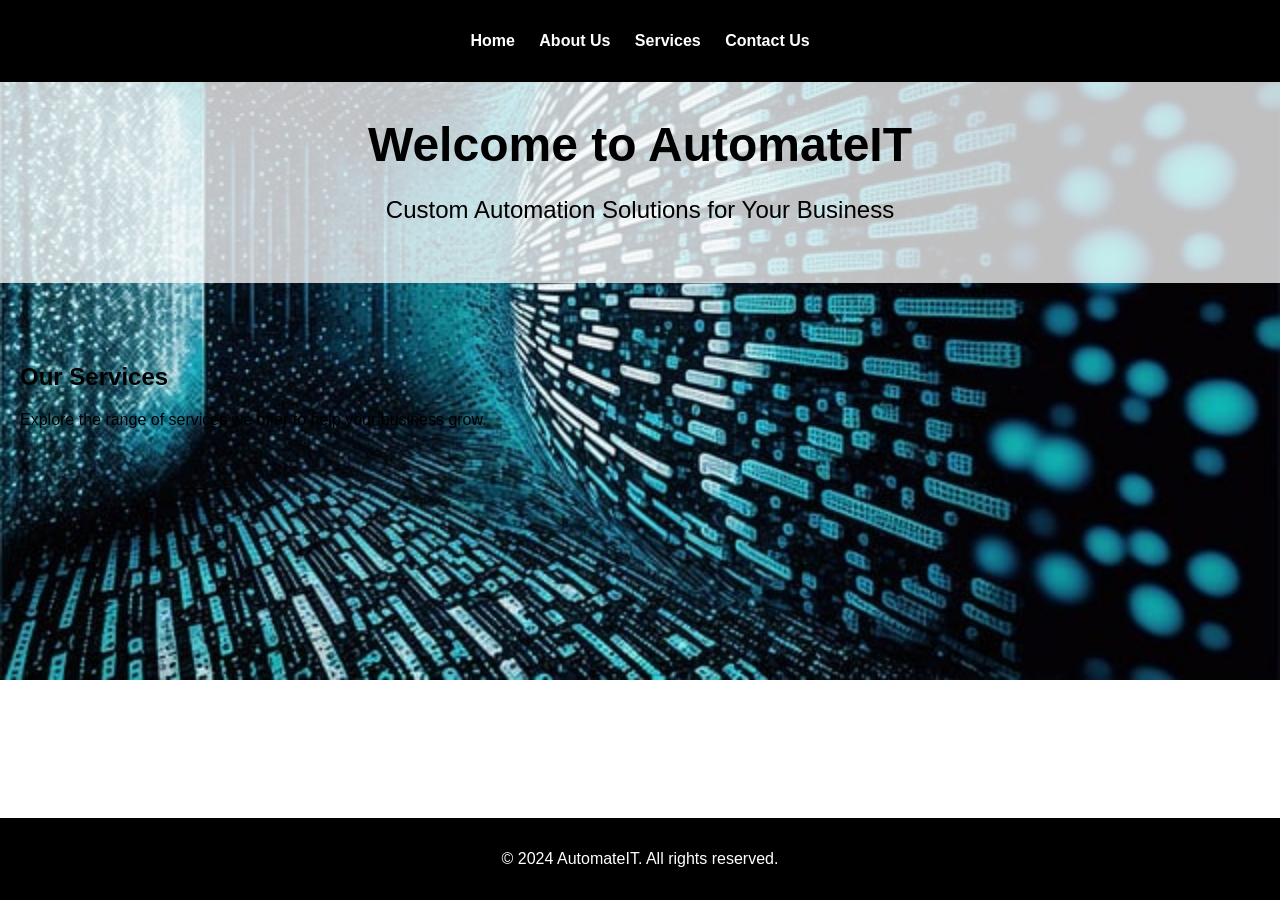
<file: index.html>
<!DOCTYPE html>
<html lang="en">
<head>
    <meta charset="UTF-8">
    <meta name="viewport" content="width=device-width, initial-scale=1.0">
    <title>Home | AutomateIT</title>
    <style>
        /* General Styles */
        body {
            font-family: Arial, sans-serif;
            margin: 0;
            padding: 0;
            box-sizing: border-box;
            background: url('images/homepage background.jpg') no-repeat center center/cover;
            color: #000; /* Black text color */
        }

        header {
            background: #000; /* Black background */
            color: #fff; /* White text color */
            padding: 1rem 0;
            text-align: center;
        }

        nav ul {
            list-style: none;
            padding: 0;
        }

        nav ul li {
            display: inline;
            margin: 0 10px;
        }

        nav ul li a {
            color: #fff; /* White text color */
            text-decoration: none;
            font-weight: bold;
        }

        .hero {
            background: rgba(255, 255, 255, 0.75); /* Semi-transparent white background */
            padding: 35px 20px;
            text-align: center;
            color: #000; /* Black text color */
        }

        .hero h1 {
            font-size: 3rem;
            margin: 0;
        }

        .hero p {
            font-size: 1.5rem;
        }

        .cta {
            background: #00aaff;
            color: #fff;
            padding: 10px 20px;
            text-decoration: none;
            border-radius: 5px;
            margin-top: 20px;
            display: inline-block;
        }

        section {
            padding: 60px 20px;
        }

        footer {
            background: #000; /* Black background */
            color: #fff; /* White text color */
            text-align: center;
            padding: 1rem 0;
            position: fixed;
            bottom: 0;
            width: 100%;
        }

        h1, h2 {
            color: #000; /* Black text color */
        }
    </style>
</head>
<body>
    <header>
        <nav>
            <ul>
                <li><a href="index.html">Home</a></li>
                <li><a href="about.html">About Us</a></li>
                <li><a href="services.html">Services</a></li>
                <!--<li><a href="portfolio.html">Portfolio</a></li>
                <li><a href="blog.html">Blog</a></li>-->
                <li><a href="contact.html">Contact Us</a></li>
            </ul>
        </nav>
    </header>
    <section class="hero">
        <h1>Welcome to AutomateIT</h1>
        <p>Custom Automation Solutions for Your Business</p>
        <!--<a href="services.html" class="cta">Learn More</a>-->
    </section>
    <section class="highlights">
        <h2>Our Services</h2>
        <p>Explore the range of services we offer to help your business grow.</p>
    </section>
    <footer>
        <p>&copy; 2024 AutomateIT. All rights reserved.</p>
    </footer>
</body>
</html>
</file>
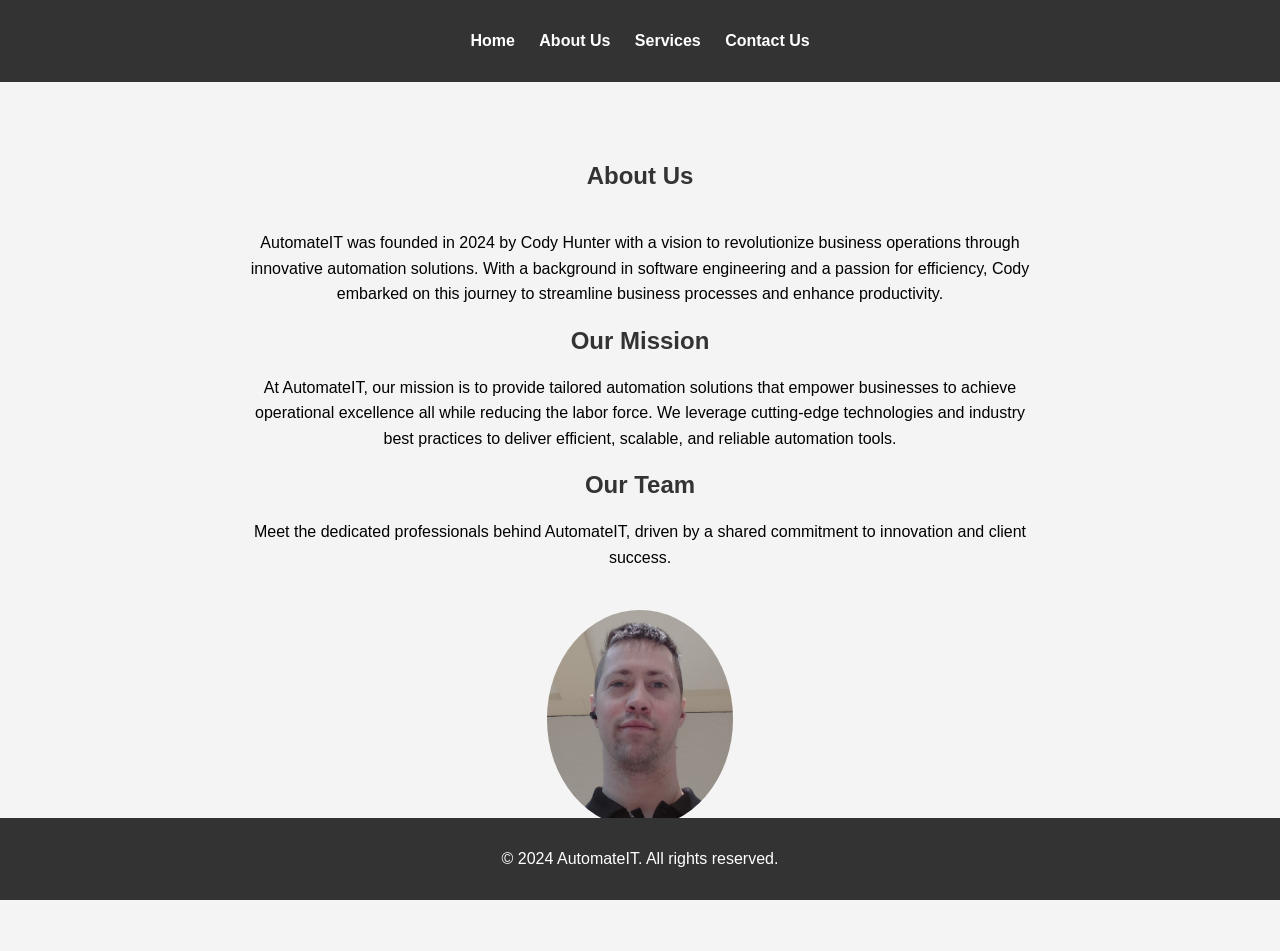
<file: about.html>
<!DOCTYPE html>
<html lang="en">
<head>
    <meta charset="UTF-8">
    <meta name="viewport" content="width=device-width, initial-scale=1.0">
    <title>About Us | AutomateIT</title>
    <link rel="stylesheet" href="styles.css">
    <style>
        /* Additional Inline Styles for About Us Page */
        .about {
            text-align: center;
            padding: 60px 20px;
        }

        .about img {
            max-width: 15%; /* Adjusted size: half of the original size */
            border-radius: 50%;
            margin-top: 20px;
        }
    </style>
</head>
<body>
    <header>
        <nav>
            <ul>
                <li><a href="index.html">Home</a></li>
                <li><a href="about.html">About Us</a></li>
                <li><a href="services.html">Services</a></li>
                <!--<li><a href="portfolio.html">Portfolio</a></li>
                <li><a href="blog.html">Blog</a></li>-->
                <li><a href="contact.html">Contact Us</a></li>
            </ul>
        </nav>
    </header>
    <section class="about">
        <h1>About Us</h1>
        <p>AutomateIT was founded in 2024 by Cody Hunter with a vision to revolutionize business operations through innovative automation solutions. With a background in software engineering and a passion for efficiency, Cody embarked on this journey to streamline business processes and enhance productivity.</p>
        
        <h2>Our Mission</h2>
        <p>At AutomateIT, our mission is to provide tailored automation solutions that empower businesses to achieve operational excellence all while reducing the labor force. We leverage cutting-edge technologies and industry best practices to deliver efficient, scalable, and reliable automation tools.</p>
        
        <h2>Our Team</h2>
        <p>Meet the dedicated professionals behind AutomateIT, driven by a shared commitment to innovation and client success.</p>
        
        <div class="founder">
            <img src="images/cody.jpg" alt="Owner and Founder" title="Owner and Founder, Cody Hunter">
            <div class="founder-details">
                <h3>Owner and Founder</h3>
            </div>
        </div>
    </section>
    <footer>
        <p>&copy; 2024 AutomateIT. All rights reserved.</p>
    </footer>
</body>
</html>
</file>
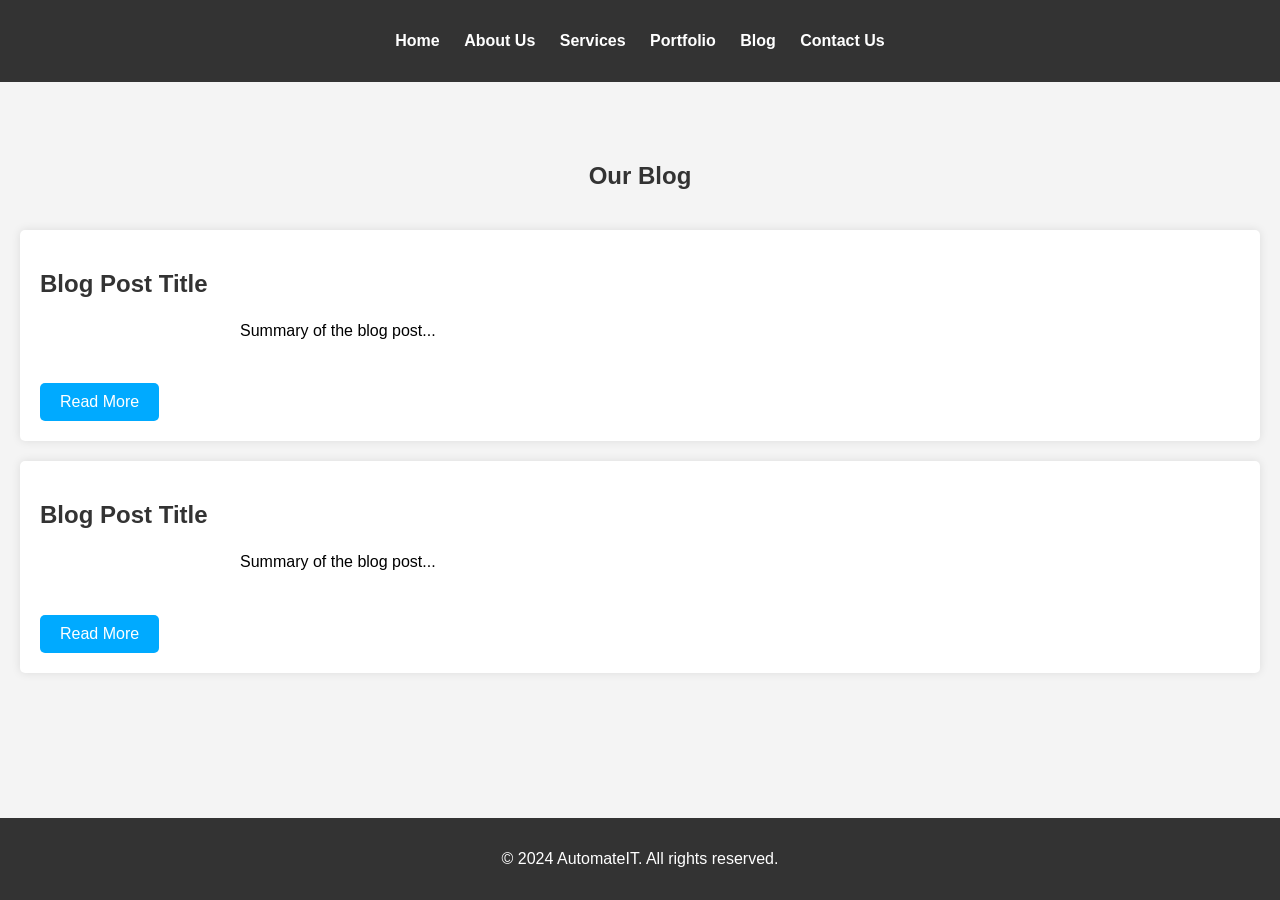
<file: blog.html>
<!DOCTYPE html>
<html lang="en">
<head>
    <meta charset="UTF-8">
    <meta name="viewport" content="width=device-width, initial-scale=1.0">
    <title>Blog | AutomateIT</title>
    <link rel="stylesheet" href="styles.css">
</head>
<body>
    <header>
        <nav>
            <ul>
                <li><a href="index.html">Home</a></li>
                <li><a href="about.html">About Us</a></li>
                <li><a href="services.html">Services</a></li>
                <li><a href="portfolio.html">Portfolio</a></li>
                <li><a href="blog.html">Blog</a></li>
                <li><a href="contact.html">Contact Us</a></li>
            </ul>
        </nav>
    </header>
    <section class="blog">
        <h1>Our Blog</h1>
        <article>
            <h2>Blog Post Title</h2>
            <p>Summary of the blog post...</p>
            <a href="#" class="cta">Read More</a>
        </article>
        <article>
            <h2>Blog Post Title</h2>
            <p>Summary of the blog post...</p>
            <a href="#" class="cta">Read More</a>
        </article>
    </section>
    <footer>
        <p>&copy; 2024 AutomateIT. All rights reserved.</p>
    </footer>
</body>
</html>
</file>
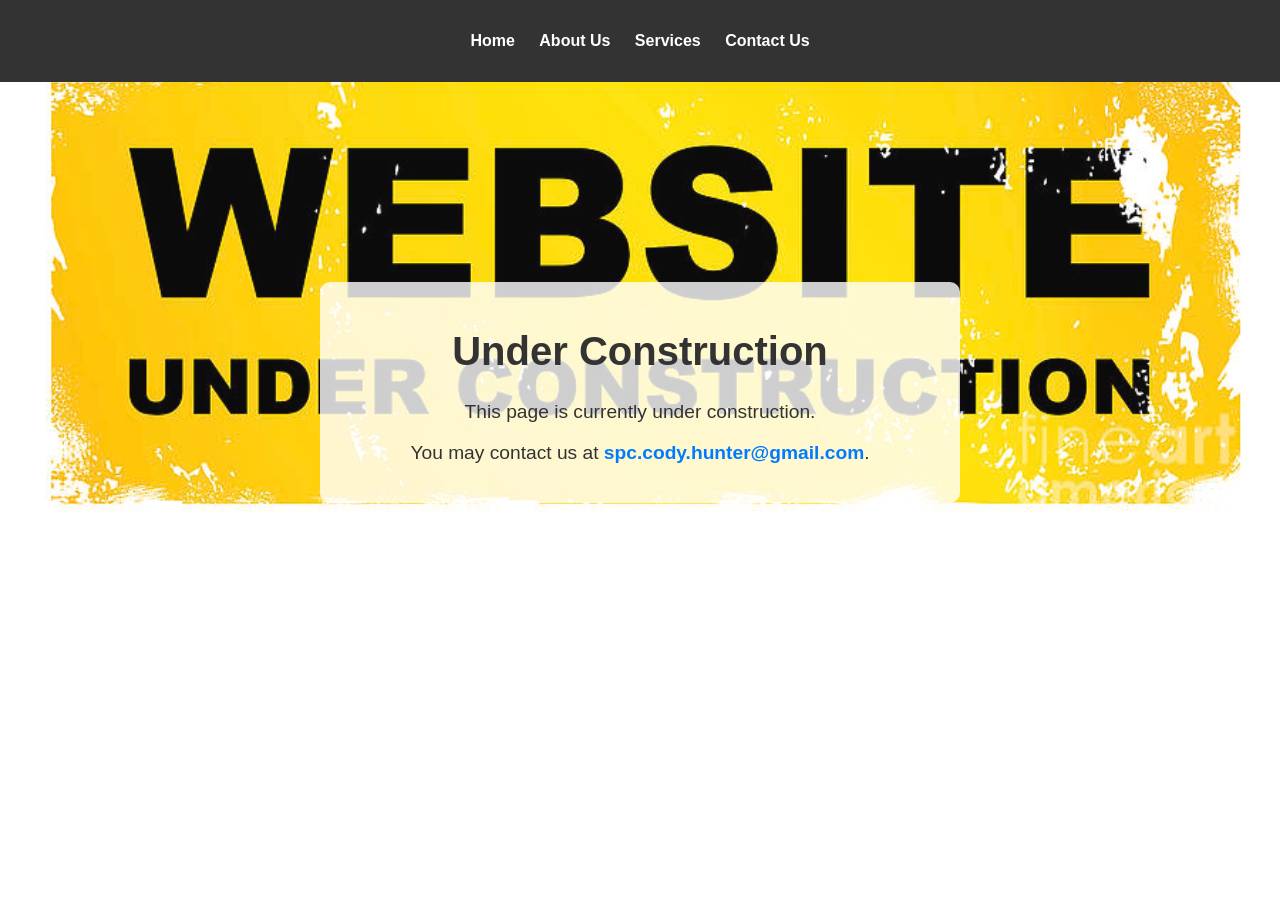
<file: contact.html>
<!DOCTYPE html>
<html lang="en">
<head>
    <meta charset="UTF-8">
    <meta name="viewport" content="width=device-width, initial-scale=1.0">
    <title>Contact Us | Under Construction</title>
    <link rel="stylesheet" href="styles.css"> <!-- Include your main stylesheet if needed -->
    <style>
        body {
            background: url('images/construction.jpg') no-repeat center top/cover; /* Adjusted background-position */
            text-align: center;
            font-family: Arial, sans-serif;
            color: #333;
            padding: 0px; /* Adjusted padding for clarity */
            margin: 0; /* Reset margin to ensure no default space */
        }

        .container {
            background: rgba(255, 255, 255, 0.8);
            padding: 20px;
            border-radius: 10px;
            max-width: 600px;
            margin: auto;
            margin-top: 200px; /* Example margin to move content down */
        }

        h1 {
            font-size: 2.5rem;
        }

        p {
            font-size: 1.2rem;
        }

        .email {
            font-weight: bold;
            color: #007bff;
        }

        header {
            background: #333;
            color: #fff;
            padding: 1rem 0;
            text-align: center;
        }

        nav ul {
            list-style: none;
            padding: 0;
        }

        nav ul li {
            display: inline;
            margin: 0 10px;
        }

        nav ul li a {
            color: #fff;
            text-decoration: none;
            font-weight: bold;
        }

        .home-link {
            display: inline-block;
            margin-top: 20px;
            padding: 10px 20px;
            background-color: #007bff;
            color: #fff;
            text-decoration: none;
            border-radius: 5px;
        }

        .home-link:hover {
            background-color: #0056b3;
        }
    </style>
</head>
<body>
    <header>
        <nav>
            <ul>
                <li><a href="index.html">Home</a></li>
                <li><a href="about.html">About Us</a></li>
                <li><a href="services.html">Services</a></li>
                <!--<li><a href="portfolio.html">Portfolio</a></li>
                <li><a href="blog.html">Blog</a></li>-->
                <li><a href="contact.html">Contact Us</a></li>
            </ul>
        </nav>
    </header>

    <div class="container">
        <h1>Under Construction</h1>
        <p>This page is currently under construction.</p>
        <p>You may contact us at <span class="email">spc.cody.hunter@gmail.com</span>.</p>
    </div>

    <!-- Remove the home link below if not needed -->
    <!--<a href="index.html" class="home-link">Go to Home</a>-->

</body>
</html>
</file>
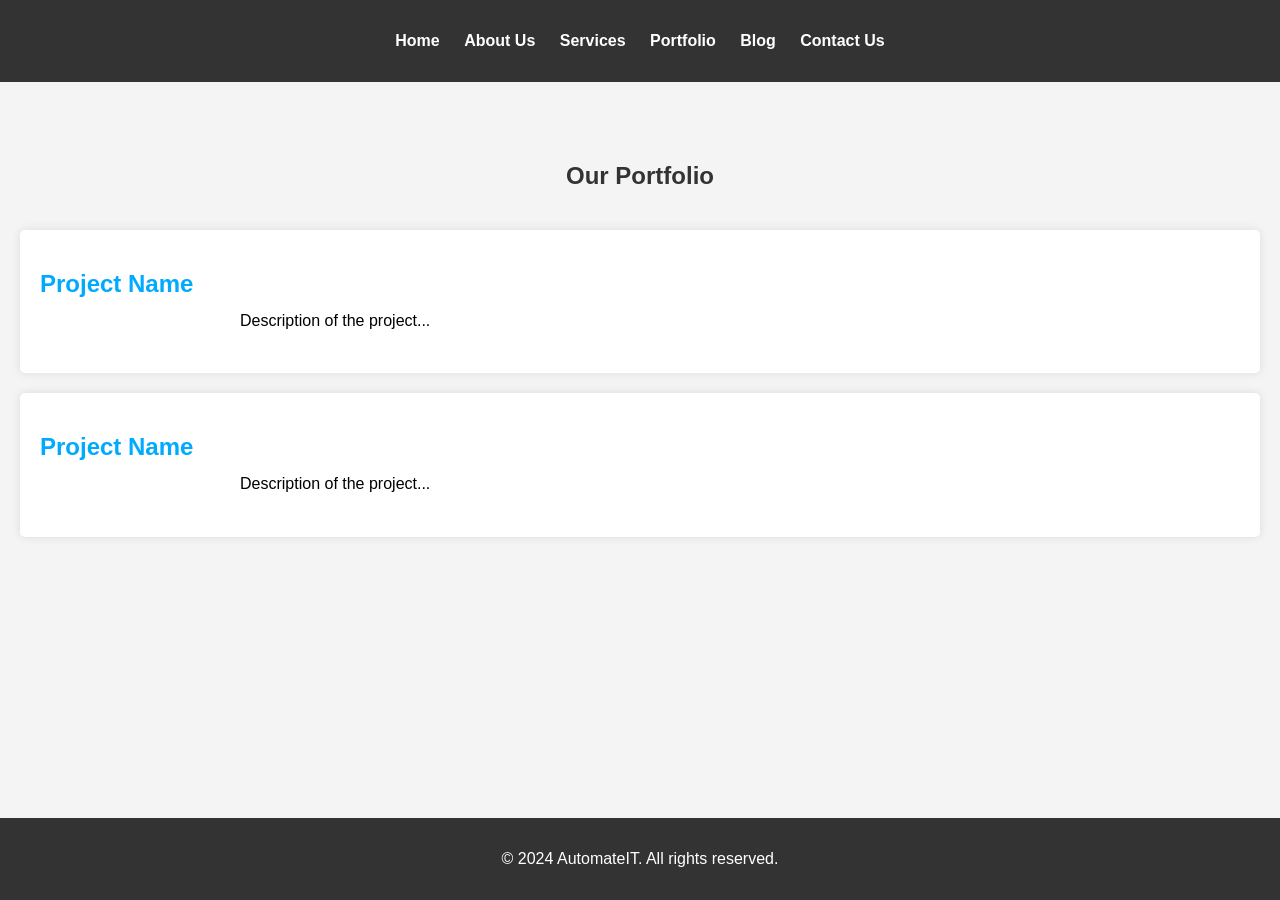
<file: portfolio.html>
<!DOCTYPE html>
<html lang="en">
<head>
    <meta charset="UTF-8">
    <meta name="viewport" content="width=device-width, initial-scale=1.0">
    <title>Portfolio | AutomateIT</title>
    <link rel="stylesheet" href="styles.css">
</head>
<body>
    <header>
        <nav>
            <ul>
                <li><a href="index.html">Home</a></li>
                <li><a href="about.html">About Us</a></li>
                <li><a href="services.html">Services</a></li>
                <li><a href="portfolio.html">Portfolio</a></li>
                <li><a href="blog.html">Blog</a></li>
                <li><a href="contact.html">Contact Us</a></li>
            </ul>
        </nav>
    </header>
    <section class="portfolio">
        <h1>Our Portfolio</h1>
        <div class="project">
            <h2>Project Name</h2>
            <p>Description of the project...</p>
        </div>
        <div class="project">
            <h2>Project Name</h2>
            <p>Description of the project...</p>
        </div>
    </section>
    <footer>
        <p>&copy; 2024 AutomateIT. All rights reserved.</p>
    </footer>
</body>
</html>
</file>
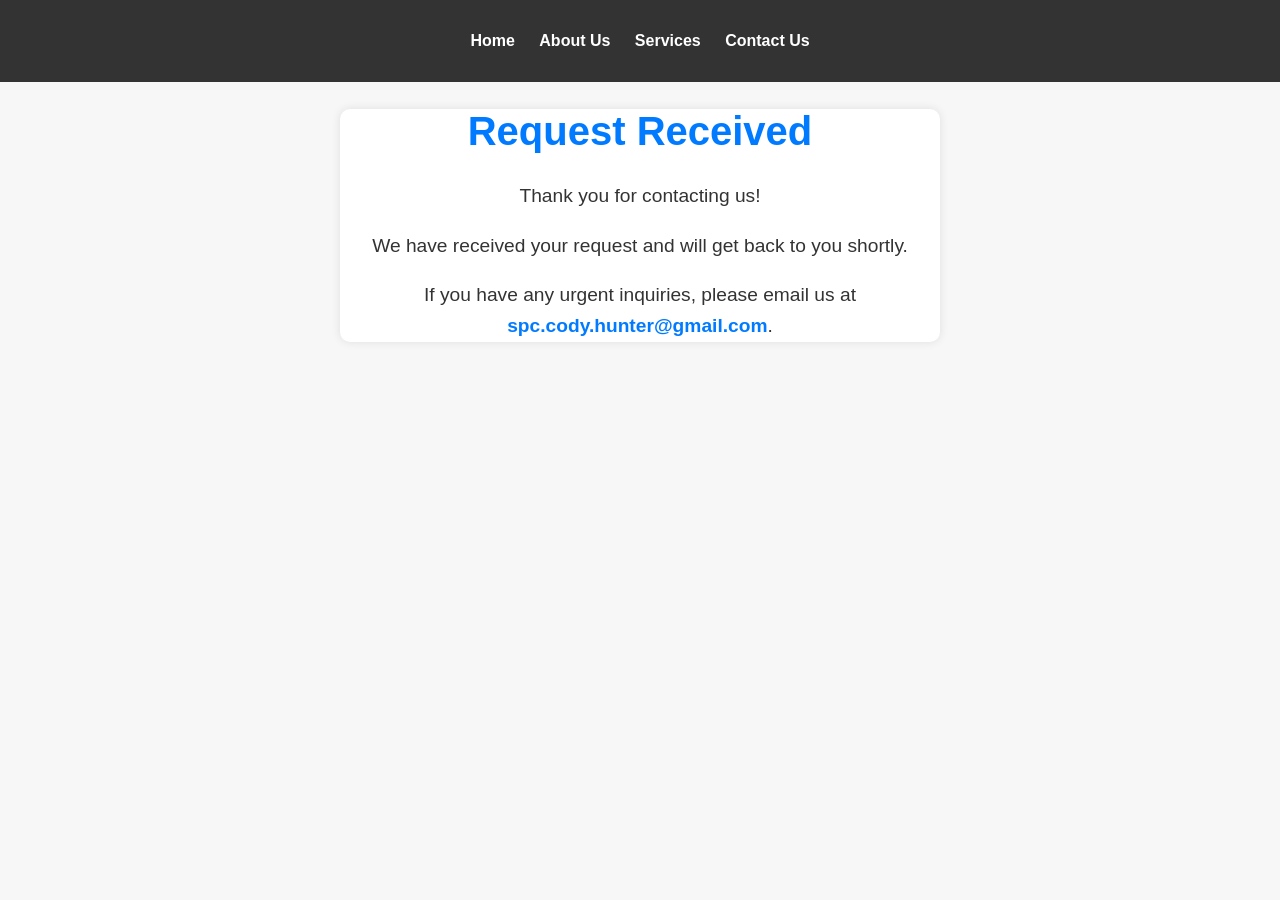
<file: recieved.html>
<!DOCTYPE html>
<html lang="en">
<head>
    <meta charset="UTF-8">
    <meta name="viewport" content="width=device-width, initial-scale=1.0">
    <title>Request Received | AutomateIT</title>
    <link rel="stylesheet" href="styles.css"> <!-- Include your main stylesheet if needed -->
    <style>
        body {
            text-align: center;
            font-family: Arial, sans-serif;
            color: #333;
            background-color: #f7f7f7;
            padding: 0px;
        }

        .container {
            background: #fff;
            padding: 0px;
            border-radius: 10px;
            max-width: 600px;
            margin: auto;
            box-shadow: 0 0 10px rgba(0, 0, 0, 0.1);
        }

        h1 {
            font-size: 2.5rem;
            color: #007bff;
        }

        p {
            font-size: 1.2rem;
            line-height: 1.6;
        }

        .email {
            font-weight: bold;
            color: #007bff;
        }

        header {
            background: #333;
            color: #fff;
            padding: 1rem 0;
            text-align: center;
        }

        nav ul {
            list-style: none;
            padding: 0;
        }

        nav ul li {
            display: inline;
            margin: 0 10px;
        }

        nav ul li a {
            color: #fff;
            text-decoration: none;
            font-weight: bold;
        }

        .home-link {
            display: inline-block;
            margin-top: 20px;
            padding: 10px 20px;
            background-color: #007bff;
            color: #fff;
            text-decoration: none;
            border-radius: 5px;
        }

        .home-link:hover {
            background-color: #0056b3;
        }
    </style>
</head>
<body>
    <header>
        <nav>
            <ul>
                <li><a href="index.html">Home</a></li>
                <li><a href="about.html">About Us</a></li>
                <li><a href="services.html">Services</a></li>
                <li><a href="contact.html">Contact Us</a></li>
            </ul>
        </nav>
    </header>

    <div class="container">
        <h1>Request Received</h1>
        <p>Thank you for contacting us!</p>
        <p>We have received your request and will get back to you shortly.</p>
        <p>If you have any urgent inquiries, please email us at <span class="email">spc.cody.hunter@gmail.com</span>.</p>
    </div>
</body>
</html>
</file>
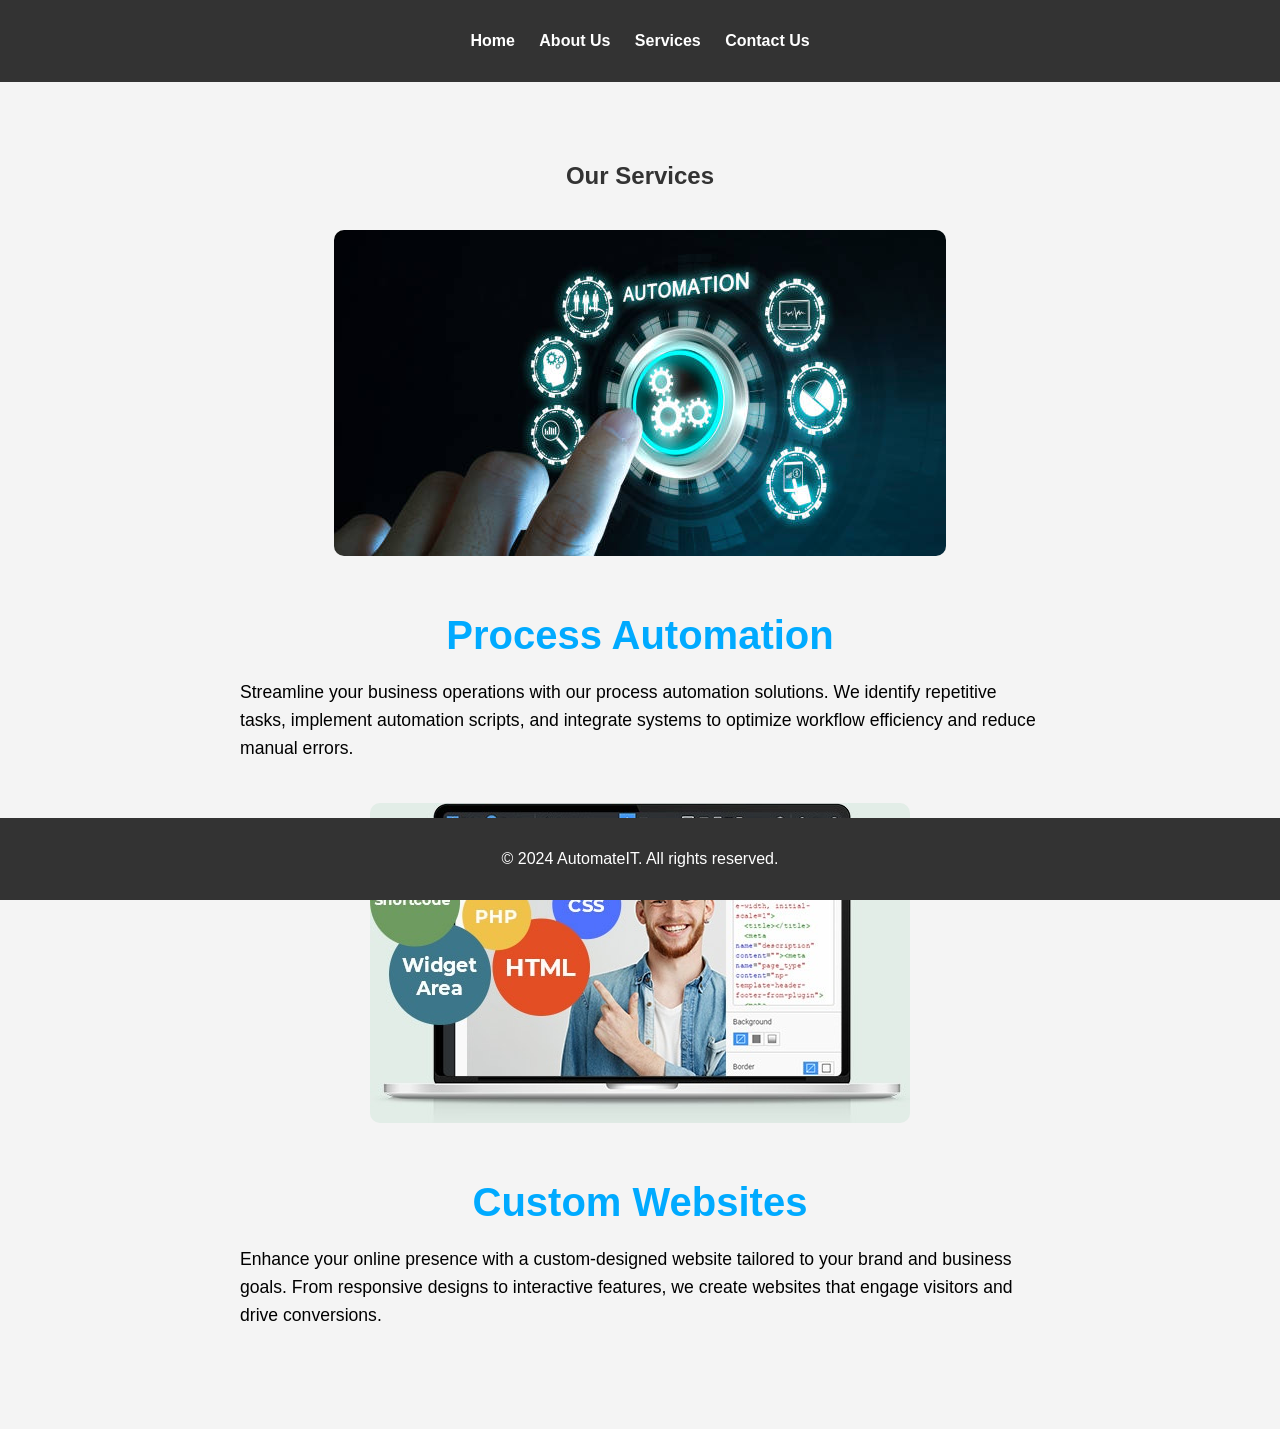
<file: services.html>
<!DOCTYPE html>
<html lang="en">
<head>
    <meta charset="UTF-8">
    <meta name="viewport" content="width=device-width, initial-scale=1.0">
    <title>Services | AutomateIT</title>
    <link rel="stylesheet" href="styles.css">
    <style>
        /* Additional Styles for Services Page */
        .services {
            text-align: center;
            padding: 60px 20px;
        }

        .services h2 {
            font-size: 2.5rem;
            margin-bottom: 20px;
        }

        .service {
            margin-bottom: 40px;
        }

        .service img {
            max-width: 100%;
            border-radius: 10px;
            margin-bottom: 20px;
        }

        .service p {
            font-size: 1.1rem;
            line-height: 1.6;
            text-align: left;
        }
    </style>
</head>
<body>
    <header>
        <nav>
            <ul>
                <li><a href="index.html">Home</a></li>
                <li><a href="about.html">About Us</a></li>
                <li><a href="services.html">Services</a></li>
                <!--<li><a href="portfolio.html">Portfolio</a></li>
                <li><a href="blog.html">Blog</a></li>-->
                <li><a href="contact.html">Contact Us</a></li>
            </ul>
        </nav>
    </header>
    <section class="services">
        <h1>Our Services</h1>

        <div class="service">
            <img src="images/process-automation.jpg" alt="Process Automation">
            <h2>Process Automation</h2>
            <p>Streamline your business operations with our process automation solutions. We identify repetitive tasks, implement automation scripts, and integrate systems to optimize workflow efficiency and reduce manual errors.</p>
        </div>

        <div class="service">
            <img src="images/custom-websites.jpg" alt="Custom Websites">
            <h2>Custom Websites</h2>
            <p>Enhance your online presence with a custom-designed website tailored to your brand and business goals. From responsive designs to interactive features, we create websites that engage visitors and drive conversions.</p>
        </div>

        <!-- Add more services as needed -->

    </section>
    <footer>
        <p>&copy; 2024 AutomateIT. All rights reserved.</p>
    </footer>
</body>
</html>
</file>
<file: styles.css>
/* General Styles */
body {
    font-family: Arial, sans-serif;
    margin: 0;
    padding: 0;
    box-sizing: border-box;
    background-color: #f4f4f4;
}

header {
    background: #333;
    color: #fff;
    padding: 1rem 0;
    text-align: center;
}

nav ul {
    list-style: none;
    padding: 0;
}

nav ul li {
    display: inline;
    margin: 0 10px;
}

nav ul li a {
    color: #fff;
    text-decoration: none;
    font-weight: bold;
}

.hero {
    background: url('hero-image.jpg') no-repeat center center/cover;
    color: #fff;
    padding: 100px 20px;
    text-align: center;
}

.hero h1 {
    font-size: 3rem;
    margin: 0;
}

.hero p {
    font-size: 1.5rem;
}

.cta {
    background: #00aaff;
    color: #fff;
    padding: 10px 20px;
    text-decoration: none;
    border-radius: 5px;
    margin-top: 20px;
    display: inline-block;
}

section {
    padding: 60px 20px;
}

footer {
    background: #333;
    color: #fff;
    text-align: center;
    padding: 1rem 0;
    position: fixed;
    bottom: 0;
    width: 100%;
}

h1, h2 {
    color: #333;
}

/* Specific Page Styles */
.about h1, .services h1, .portfolio h1, .blog h1, .contact h1 {
    text-align: center;
    margin-bottom: 40px;
}

.about p, .services p, .portfolio p, .blog p, .contact p {
    max-width: 800px;
    margin: 0 auto 20px;
    line-height: 1.6;
}

.services h2, .portfolio h2 {
    color: #00aaff;
    margin-bottom: 10px;
}

.project, article {
    background: #fff;
    padding: 20px;
    margin: 20px 0;
    border-radius: 5px;
    box-shadow: 0 0 10px rgba(0, 0, 0, 0.1);
}

.contact form {
    max-width: 600px;
    margin: 0 auto;
    background: #fff;
    padding: 20px;
    border-radius: 5px;
    box-shadow: 0 0 10px rgba(0, 0, 0, 0.1);
}

.contact label {
    display: block;
    margin: 10px 0 5px;
}

.contact input, .contact textarea {
    width: 100%;
    padding: 10px;
    margin-bottom: 20px;
    border: 1px solid #ccc;
    border-radius: 5px;
}

.contact button {
    background: #00aaff;
    color: #fff;
    padding: 10px 20px;
    border: none;
    border-radius: 5px;
    cursor: pointer;
}

.contact button:hover {
    background: #007acc;
}
</file>
